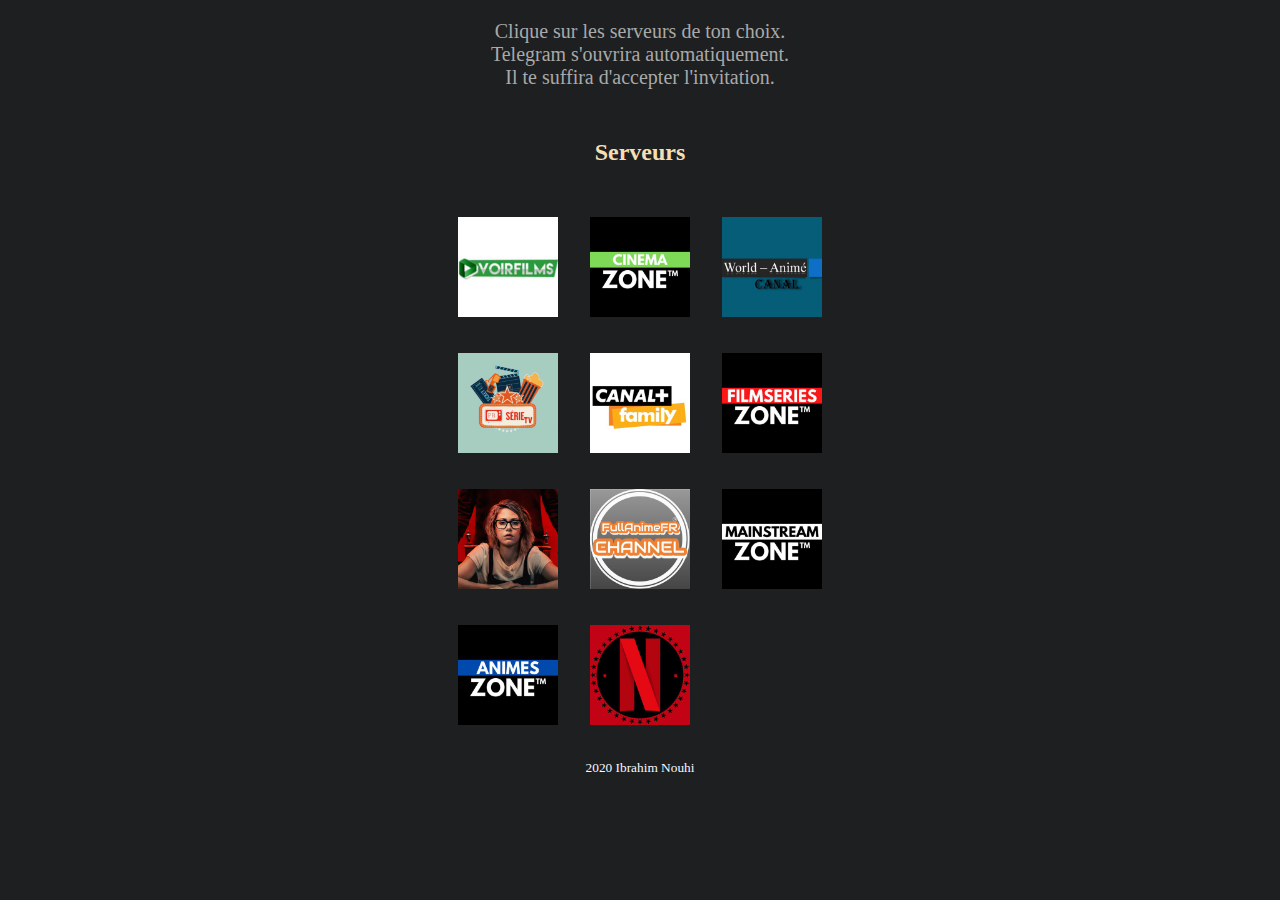
<file: index.html>
<!DOCTYPE html>
<html lang="fr">
<head>
    <meta charset="UTF-8">
    <link rel="stylesheet" href="Style.css" />
    <title>SystemDIY</title>
    <meta name="google-site-verification" content="v8HjumywoM2uZ2rHZ7W0TFAQmyAO65B7eQZvDL15uGw" />
</head>
<body>
<!--navigation tabs-->
<header>
    
</header>

<!--Explanations-->
    <p> Clique sur les serveurs de ton choix.<br>
    Telegram s'ouvrira automatiquement.<br>
    Il te suffira d'accepter l'invitation.</p>

<!--Tables(pictures)-->
<div id="Serveurs">
<h2>Serveurs</h2>
<table>
    <tr>
        <td><a href="https://t.me/joinchat/AAAAAEowDMt6R1GLclYBPg"> <img src="Photos/VoirFilmsFR.jpg" height="100" width="100"> </a></td>
        <td><a href="https://t.me/CineZone"> <img src="Photos/CinemaZone.jpg" height="100" width="100"> </a> </td>
        <td><a href="https://t.me/WORLDAnime_canal"> <img src="Photos/WorldAnime%20Canal.jpg" height="100" width="100"> </a></td>
    </tr>
    <tr>
        <td><a href="https://t.me/serietvfr"> <img src="Photos/SérieTV.jpg" height="100" width="100"> </a></td>
        <td><a href="https://t.me/filmsseriesking"> <img src="Photos/Canal+Family.jpg" height="100" width="100"> </a></td>
        <td><a href="https://t.me/joinchat/Vpojyq_0Qax2fxx9"> <img src="Photos/FilmSerie%20Zone.jpg" height="100" width="100"> </a></td>
    </tr>
    <tr>
        <td><a href="https://t.me/MooD_CineMa"> <img src="Photos/MoodCinema.jpg" height="100" width="100"> </a></td>
        <td><a href="https://t.me/FullAnimeFR"> <img src="Photos/FullAnimeFr.jpg" height="100" width="100"> </a></td>
        <td><a href="https://t.me/MainstreamZone"> <img src="Photos/MainStreamZone.jpg" height="100" width="100"> </a></td>
    </tr>
    <tr>
        <td><a href="https://t.me/AnimesZone"> <img src="Photos/AnimeZone.jpg" height="100" width="100"> </a></td>
        <td><a href="https://t.me/Netflix_Film_Series"> <img src="Photos/Netflix.jpg" height="100" width="100"> </a></td>
    </tr>

</table>
</div>



</body>
<footer>2020 Ibrahim Nouhi</footer>
</html>
</file>
<file: Style.css>
/*nav tabs*/
ul {
    list-style-type: none;
    margin: 0;
    padding: 0;
    overflow: hidden;
    background-color: #333;
}

li {
    float: left;
}

li a {
    display: block;
    color: white;
    text-align: center;
    padding: 14px 16px;
    text-decoration: none;
    font-family: "Calibri Light", sans-serif;
}

li a:hover:not(.active) {
    background-color: #111;
}
/*Header*/
.banner{
	width:100%;
	display: flex;
	justify-content: center;
	align-items: center;
	height: 150px;
	background-color: #1D1F20;
    	padding-top: 50px;
}
.banner-title{
	font-size:7em;
	font-family:arial;
	background-image:url(Images/background.jpg);
	background-size:cover;
	background-position:center;
	background-clip:text;
	-webkit-background-clip:text;
	color:transparent;
}
h2{
    color: wheat;
    text-align: center;
    font-family: Cambria;

}
/*text settings*/
p {
    text-align: center;
    padding-bottom: 30px;
    font-family: Calibri, serif;
    font-size: 20px;
}
b {
    text-align: center;
    margin-bottom: 15px;
    font-family: Calibri, serif;
    font-size: 20px;
}

table {
    margin: auto;
    border-spacing: 30px;

}
body {
        background-color: #1D1F20;
        color: darkgrey;
}
/*Form Settings*/
.form_container{
    text-align: center;
    color: #fff;
    margin-bottom: 100px;
  }
  
  .form_container p{
    font-size: 20px;
    color: darkgrey;
  }
  .form_container b{
    font-size: 20px;
    color: wheat;
 }
  .form_container ::placeholder{
    color: azure;
    font-family: Arial, Helvetica, sans-serif;
  }
  
  
  .in{
    margin: 20px;
    width: 50%;
    height: 30px;
    background: gray;
    opacity: .8;
    border: 1px solid white;
    font-size: 20px;
    color: #fff;
    text-align: center;
    border-radius: 5px;
    transition: all .5s linear;
  }
  
  .in:focus{
    -webkit-transform: scale(110.2);
    transform: scale(1.2);
    transition: all .5s linear;
  }
  
  #sub{
    padding: 10px;
    width: 50%;
    height: 50px;
    border-radius: 5px;
    background-color: #353536;
    border: none;
    font-size: 25px;
    color: rgb(255, 255, 255);
    cursor: pointer;
    border-top: 10px;
  }
  
  .res{
    background: white;
    opacity: .8;
    width: 50%;
    display: block;
    margin: 0 auto;
    border-radius: 10px;
    padding: 5px;
  }
  /*Checkbox Settings*/
  .chkbox{
    font-family: Arial, Helvetica, sans-serif;
    color: darkgrey;
  }
  /*Footer Settings*/
  footer{
    font-size: smaller;
    color: ghostwhite;
    text-align: center;
  }
</file>
